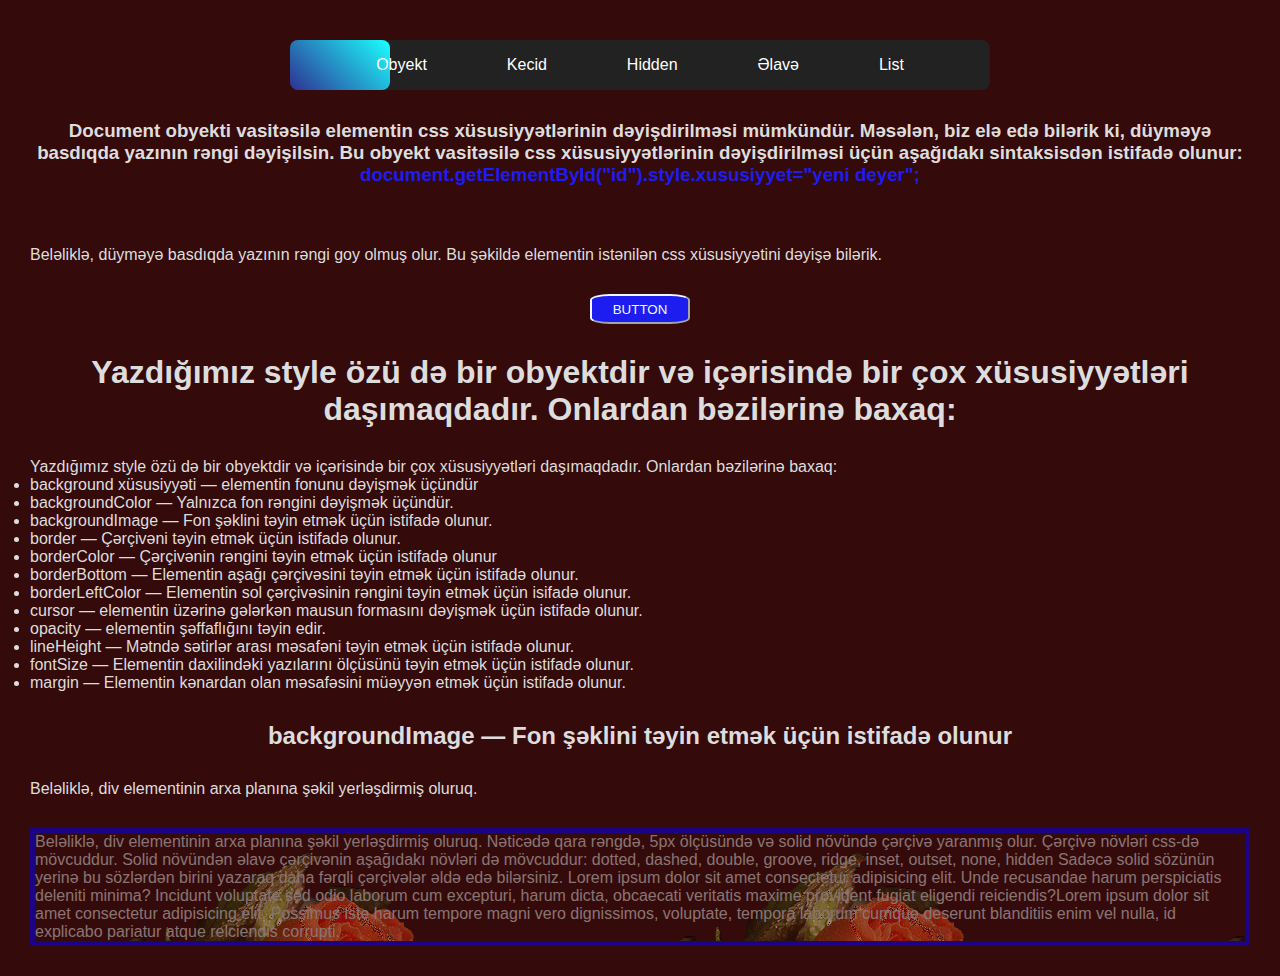
<file: index.html>
<!DOCTYPE html>
<html lang="en">
  <head>
    <meta charset="UTF-8" />
    <meta name="viewport" content="width=device-width, initial-scale=1.0" />
    <title>Javascript-4</title>
    <link rel="stylesheet" href="./css/style.css" />
  </head>

  <body>
    <header>
      <nav>
        <a href="index.html">Obyekt</a>
        <a href="sekil.html">Kecid</a>
        <a href="hidden.html">Hidden</a>
        <a href="add.html">Əlavə</a>
        <a href="classlist.html">List</a>
        <span></span>
      </nav>
    </header>
    <section>
      <div class="stil">
        <h3>
          Document obyekti vasitəsilə elementin css xüsusiyyətlərinin
          dəyişdirilməsi mümkündür. Məsələn, biz elə edə bilərik ki, düyməyə
          basdıqda yazının rəngi dəyişilsin. Bu obyekt vasitəsilə css
          xüsusiyyətlərinin dəyişdirilməsi üçün aşağıdakı sintaksisdən istifadə
          olunur:
          <br />
          <span
            >document.getElementById("id").style.xususiyyet="yeni deyer";
          </span>
        </h3>
      </div>

      <div id="tekst">
        Beləliklə, düyməyə basdıqda yazının rəngi goy olmuş olur. Bu şəkildə
        elementin istənilən css xüsusiyyətini dəyişə bilərik.
      </div>
      <button type="button" onclick="funksiya()" id="duyme">BUTTON</button>

      <div class="arxa">
        <h1>
          Yazdığımız style özü də bir obyektdir və içərisində bir çox
          xüsusiyyətləri daşımaqdadır. Onlardan bəzilərinə baxaq:
        </h1>
      </div>
      <div class="arxafon">
        Yazdığımız style özü də bir obyektdir və içərisində bir çox
        xüsusiyyətləri daşımaqdadır. Onlardan bəzilərinə baxaq:
        <ul>
          <li>background xüsusiyyəti — elementin fonunu dəyişmək üçündür</li>
          <li>backgroundColor — Yalnızca fon rəngini dəyişmək üçündür.</li>
          <li>
            backgroundImage — Fon şəklini təyin etmək üçün istifadə olunur.
          </li>
          <li>border — Çərçivəni təyin etmək üçün istifadə olunur.</li>
          <li>
            borderColor — Çərçivənin rəngini təyin etmək üçün istifadə olunur
          </li>
          <li>
            borderBottom — Elementin aşağı çərçivəsini təyin etmək üçün istifadə
            olunur.
          </li>
          <li>
            borderLeftColor — Elementin sol çərçivəsinin rəngini təyin etmək
            üçün isifadə olunur.
          </li>
          <li>
            cursor — elementin üzərinə gələrkən mausun formasını dəyişmək üçün
            istifadə olunur.
          </li>
          <li>opacity — elementin şəffaflığını təyin edir.</li>
          <li>
            lineHeight — Mətndə sətirlər arası məsafəni təyin etmək üçün
            istifadə olunur.
          </li>
          <li>
            fontSize — Elementin daxilindəki yazılarını ölçüsünü təyin etmək
            üçün istifadə olunur.
          </li>
          <li>
            margin — Elementin kənardan olan məsafəsini müəyyən etmək üçün
            istifadə olunur.
          </li>
        </ul>
      </div>
      <div class="numune">
        <h2>backgroundImage — Fon şəklini təyin etmək üçün istifadə olunur</h2>

        <p>
          Beləliklə, div elementinin arxa planına şəkil yerləşdirmiş oluruq.
        </p>
      </div>
      <div id="metn">
        Beləliklə, div elementinin arxa planına şəkil yerləşdirmiş oluruq.
        Nəticədə qara rəngdə, 5px ölçüsündə və solid növündə çərçivə yaranmış
        olur. Çərçivə növləri css-də mövcuddur. Solid növündən əlavə çərçivənin
        aşağıdakı növləri də mövcuddur: dotted, dashed, double, groove, ridge,
        inset, outset, none, hidden Sadəcə solid sözünün yerinə bu sözlərdən
        birini yazaraq daha fərqli çərçivələr əldə edə bilərsiniz. Lorem ipsum
        dolor sit amet consectetur adipisicing elit. Unde recusandae harum
        perspiciatis deleniti minima? Incidunt voluptate sed odio laborum cum
        excepturi, harum dicta, obcaecati veritatis maxime provident fugiat
        eligendi reiciendis?Lorem ipsum dolor sit amet consectetur adipisicing
        elit. Possimus iste harum tempore magni vero dignissimos, voluptate,
        tempora laborum cumque deserunt blanditiis enim vel nulla, id explicabo
        pariatur atque reiciendis corrupti.
      </div>
    </section>
    <script src="./app/script.js"></script>
  </body>
</html>
</file>
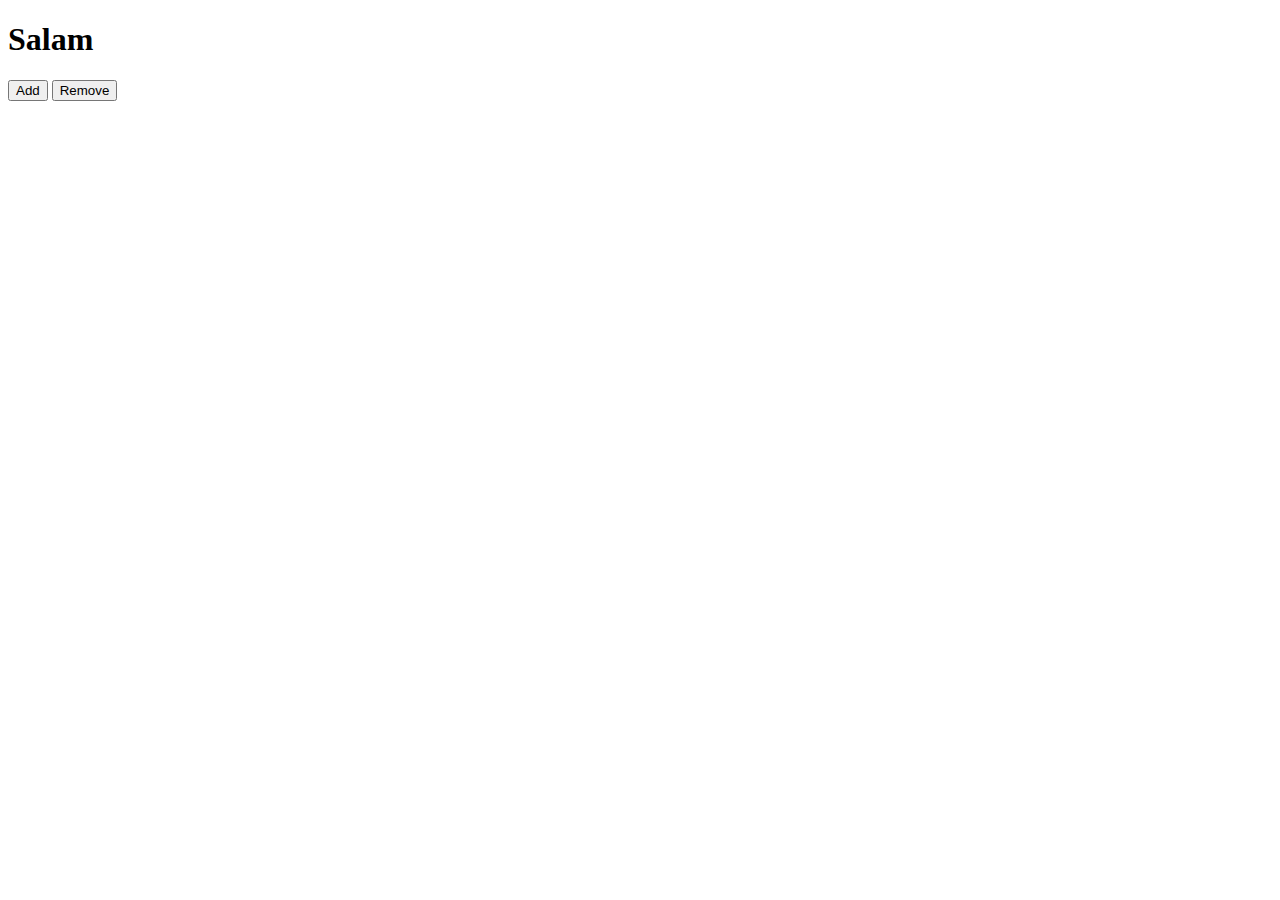
<file: add.html>
<!DOCTYPE html>
<html lang="en">
  <head>
    <meta charset="UTF-8" />
    <meta name="viewport" content="width=device-width, initial-scale=1.0" />
    <title>Document</title>
    <style>
        .a{
        color:red;
        transition: 1s;
        }
        </style>
        <h1 id="h1">Salam</h1>
        <button onclick="f1()">Add</button>
        <button onclick="f2()">Remove</button>

        <script>
        function f1(){
        h1.classList.add("a");
        }
        function f2(){
        h1.classList.remove("a");
        }
        </script>
  </body>
</html>
</file>
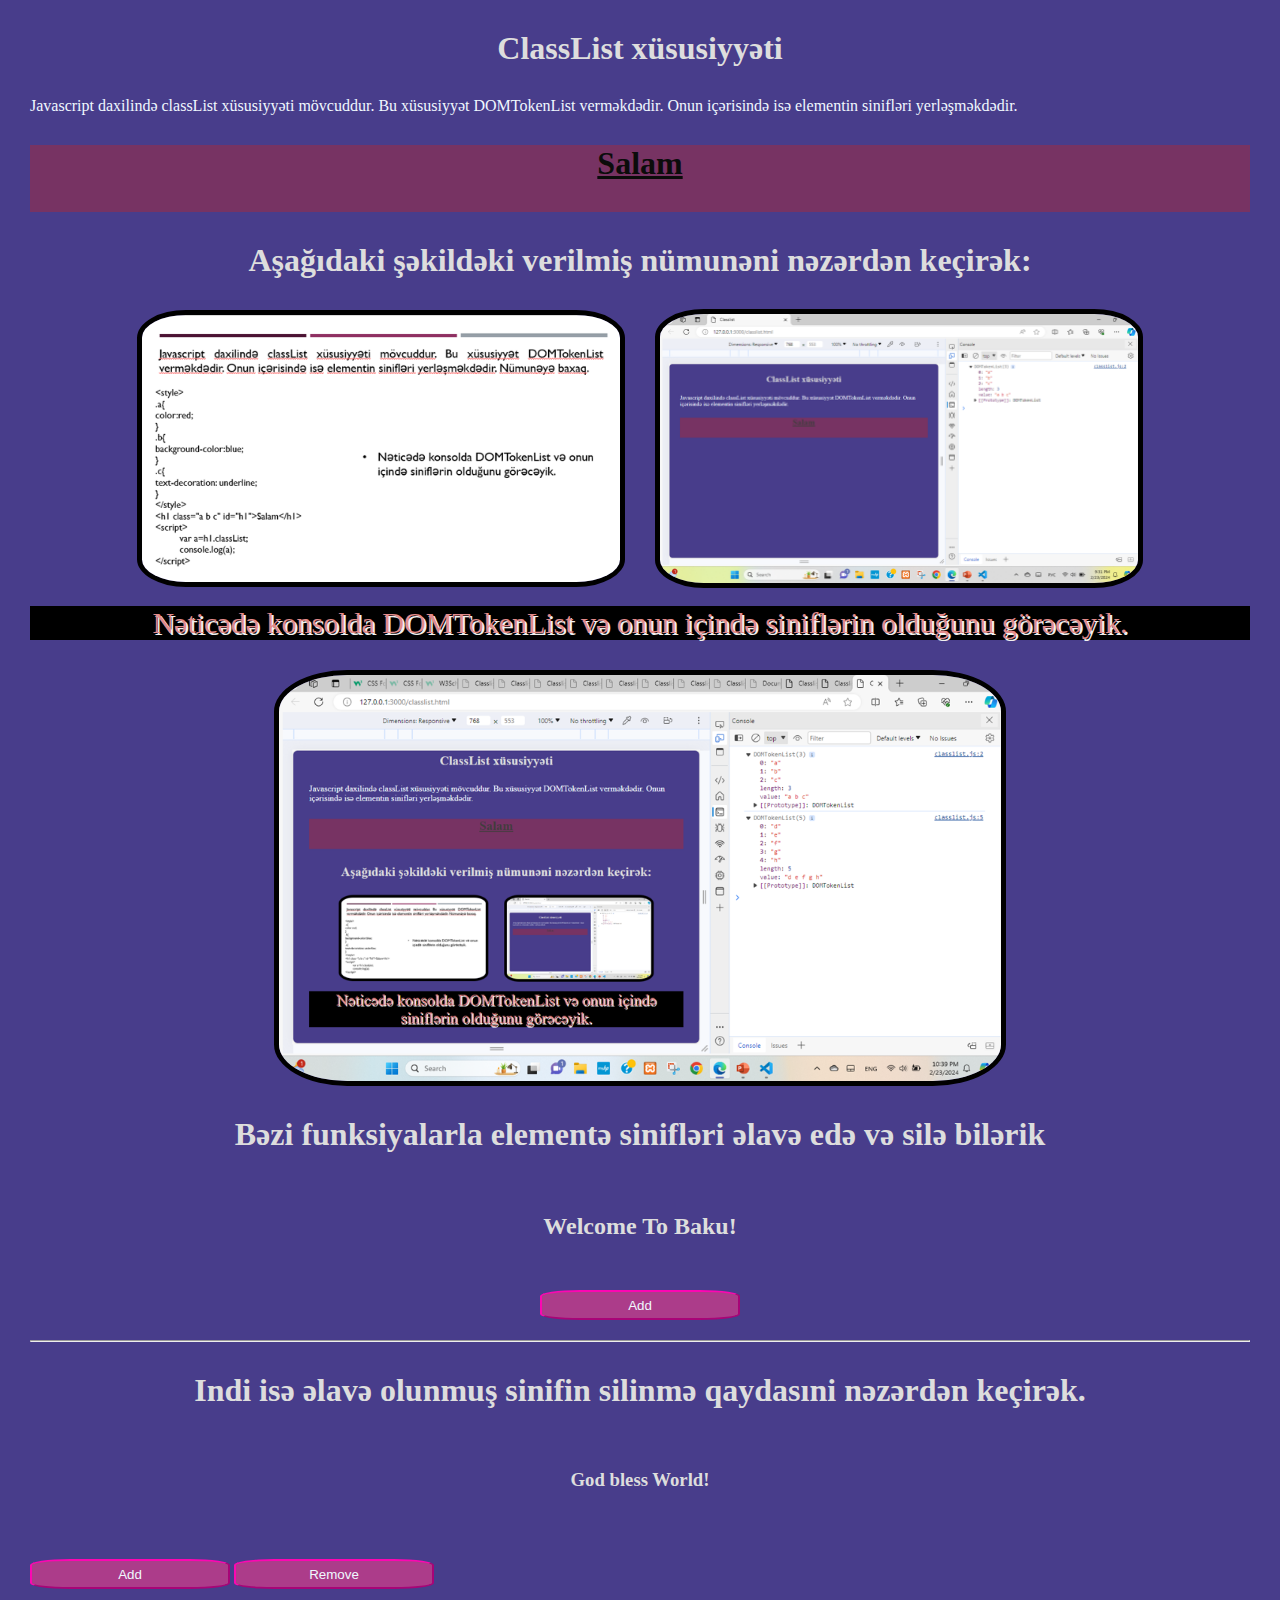
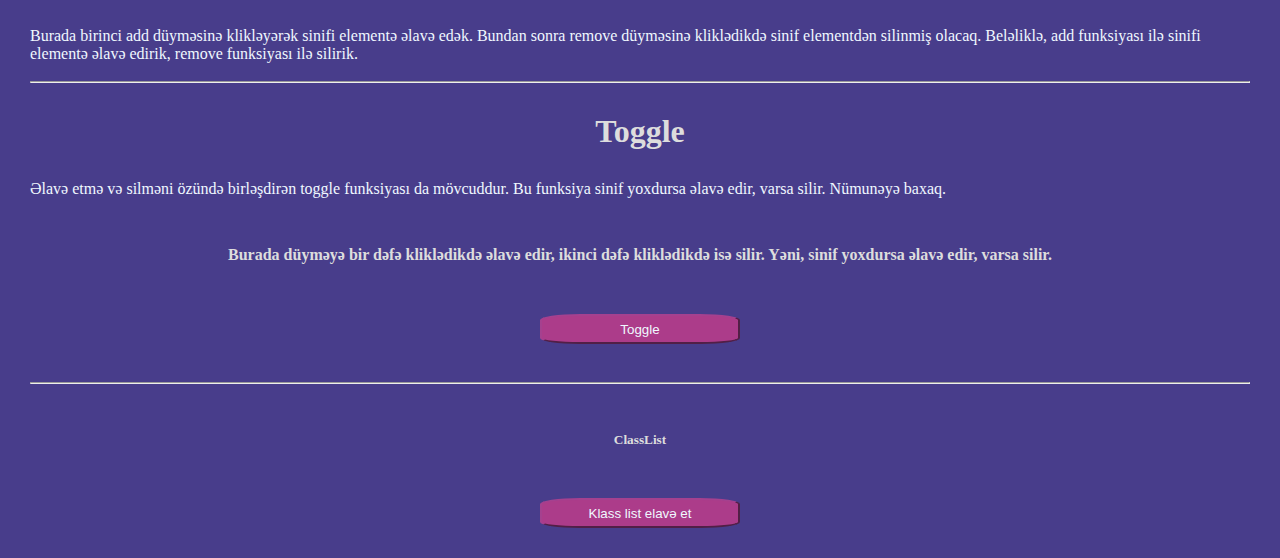
<file: classlist.html>
<!DOCTYPE html>
<html lang="en">
<head>
    <meta charset="UTF-8">
    <meta name="viewport" content="width=device-width, initial-scale=1.0">
    <title>Classlist</title>
    <link rel="stylesheet" href="./css/classlist.css">
</head>
<body>
    <section>
        <div class="list">
<h1>ClassList xüsusiyyəti 
</h1>
<p>Javascript daxilində classList xüsusiyyəti mövcuddur. Bu xüsusiyyət DOMTokenList verməkdədir. Onun içərisində isə elementin sinifləri yerləşməkdədir.</p>
</div>
        <h1 class="a b c" id="h1">Salam</h1>

     

<div class="netice">
    <h1>Aşağıdaki şəkildəki verilmiş nümunəni nəzərdən keçirək:</h1>
</div>
    

<div style="display: flex; align-items: center; gap: 30px; justify-content: center">
    <img src="./img/Picture2.png" alt="" class="left">
    
    <img src="./img/Picture1.png" alt="" class="right">
  </div>
  <br>

<p class="d e f g h" id="p">Nəticədə konsolda DOMTokenList və onun içində siniflərin olduğunu görəcəyik.
</p>
<div class="new">
    <img src="./img/Picture4.png" alt="" class="center">
</div>

    </section>
    <section class="first">
<div class="add">
    <h1>Bəzi funksiyalarla elementə sinifləri əlavə edə və silə bilərik
    </h1>
   
  
    <h2 id="h2">Welcome To Baku!</h2>


    <button onclick="f()">Add</button>
</div>
<hr>
<div class="remove">
    <h1>Indi isə əlavə olunmuş sinifin silinmə qaydasıni nəzərdən keçirək.
    </h1>
    <h3 id="h3">God bless World!</h3>
    <br>
<button onclick="f1()">Add</button>
<button onclick="f2()">Remove</button>
<br>
<br>
<p>Burada birinci add düyməsinə klikləyərək sinifi elementə əlavə edək. Bundan sonra remove düyməsinə kliklədikdə sinif elementdən silinmiş olacaq. Beləliklə, add funksiyası ilə sinifi elementə əlavə edirik, remove funksiyası ilə silirik.
</p>

</div>
<br>
<hr>

<div class="toggle">
    <h1>Toggle</h1>
    <p>Əlavə etmə və silməni özündə birləşdirən toggle funksiyası da mövcuddur. Bu funksiya sinif yoxdursa əlavə edir, varsa silir. Nümunəyə baxaq.
    </p>
    <br>
    <h4 id="h4">Burada düyməyə bir dəfə kliklədikdə əlavə edir, ikinci dəfə kliklədikdə isə silir. Yəni, sinif yoxdursa əlavə edir, varsa silir.
    </h4>
<button onclick="f3()">Toggle</button>

</div>
<br>
<hr>
<br>
<h5 class="next" id="h5">ClassList</h5>

<button onclick="klassAdd()">Klass list elavə et</button>

    </section>



    </main>
    <script src="./app/classlist.js"></script>
</body>
</html>
</file>
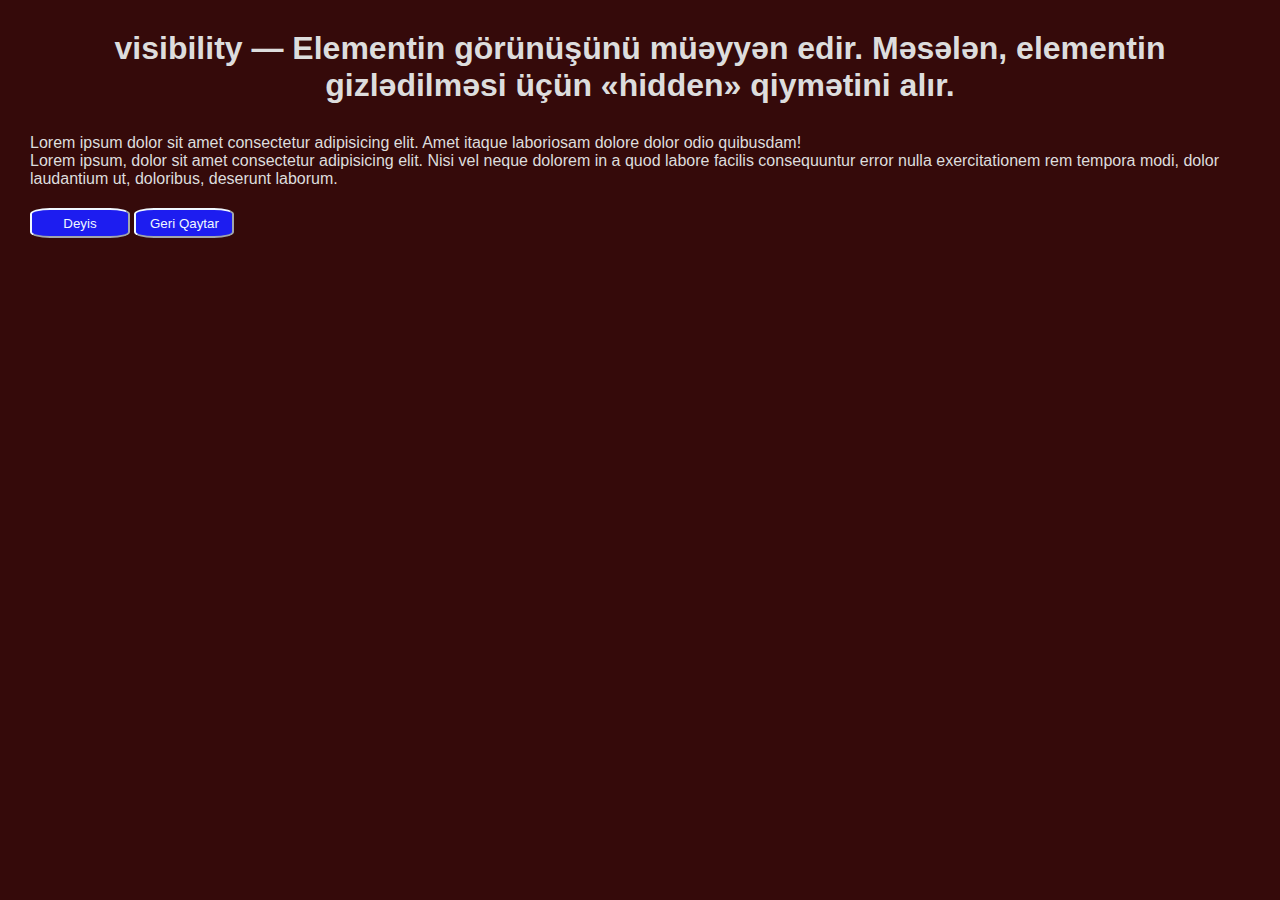
<file: hidden.html>
<!DOCTYPE html>
<html lang="en">
  <head>
    <meta charset="UTF-8" />
    <meta name="viewport" content="width=device-width, initial-scale=1.0" />
    <title>"visibility" və «hidden»</title>
    <link rel="stylesheet" href="./css/style.css" />
  </head>
  <body>
    <main>
      <section>
        <div class="hidden">
          <h1>
            visibility — Elementin görünüşünü müəyyən edir. Məsələn, elementin
            gizlədilməsi üçün «hidden» qiymətini alır.
          </h1>
        </div>
        <div id="megale">
          <div>
            <p>
              Lorem ipsum dolor sit amet consectetur adipisicing elit. Amet
              itaque laboriosam dolore dolor odio quibusdam!
            </p>
          </div>
          <div>
            <p>
              Lorem ipsum, dolor sit amet consectetur adipisicing elit. Nisi vel
              neque dolorem in a quod labore facilis consequuntur error nulla
              exercitationem rem tempora modi, dolor laudantium ut, doloribus,
              deserunt laborum.
            </p>
          </div>
        </div>
        <button type="button" onclick="change()" id="btn">Deyis</button>

        <button type="button" onclick="change2()" id="btn2">Geri Qaytar</button>
      </section>
    </main>
    <script src="./app/hidden.js"></script>
  </body>
</html>
</file>
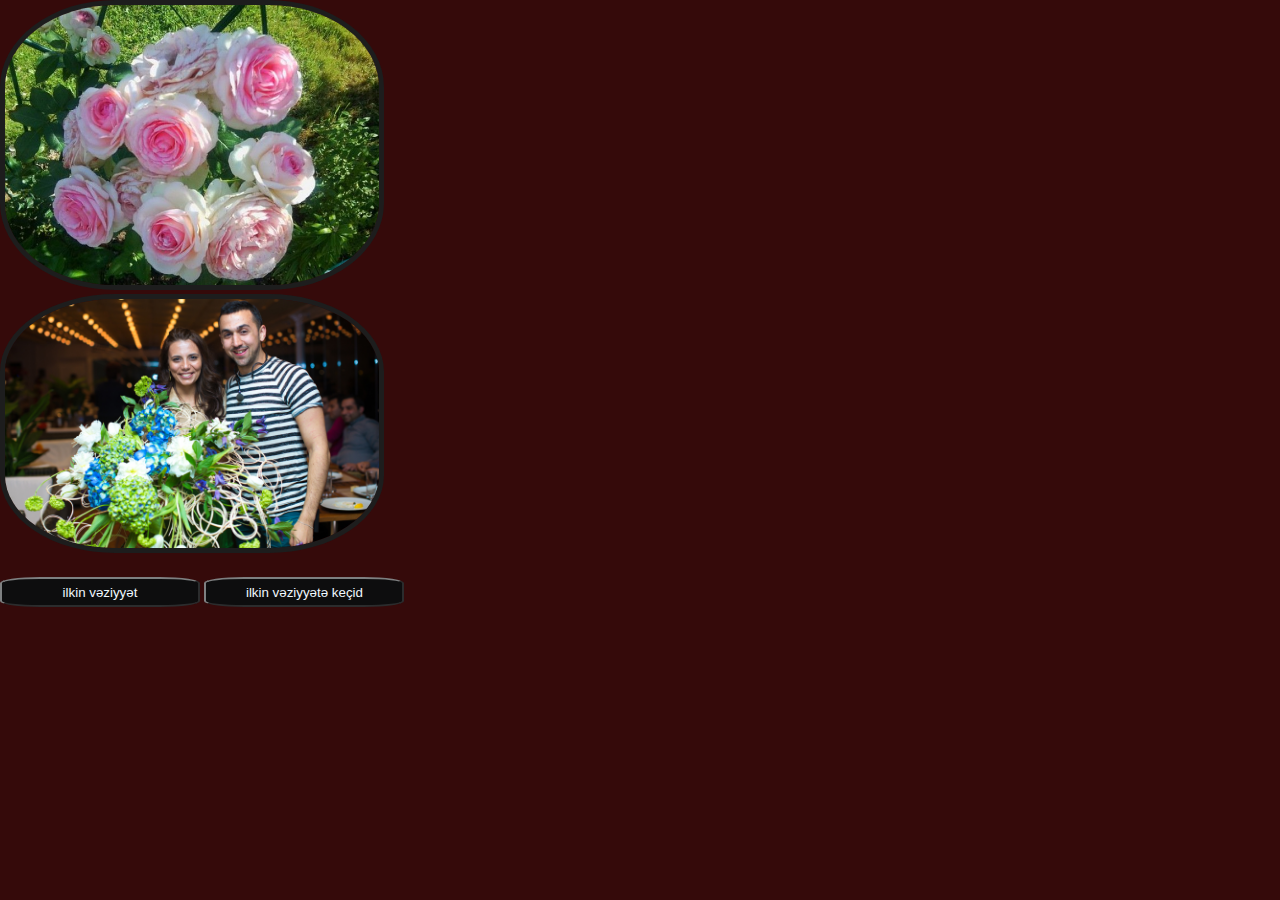
<file: sekil.html>
<!DOCTYPE html>
<html lang="en">
  <head>
    <meta charset="UTF-8" />
    <meta name="viewport" content="width=device-width, initial-scale=1.0" />
    <title>Document</title>
    <link rel="stylesheet" href="./css/style.css" />
  </head>
  <body>
    <div id="image">
      <div>
        <img src="./img/23.jpg" alt="" />
      </div>
      <div>
        <img src="./img/lilac.jpg" alt="" />
      </div>
    </div>

    <button type="button" onclick="change2()" id="btn3">ilkin vəziyyət</button>

    <button type="button" onclick="change3()" id="btn4">
      ilkin vəziyyətə keçid
    </button>
    <script src="./app/sekil.js"></script>
  </body>
</html>
</file>
<file: css/style.css>
* {
  box-sizing: border-box;
  margin: 0;
  padding: 0;
}
html {
  background-color: rgb(53, 10, 10);
  color: #ddd;
  font-family: Arial, Helvetica, sans-serif;
}
header {
  margin-top: 30px;
  display: flex;
  justify-content: center;
  align-items: center;
}
nav {
  margin-top: 10px;
  position: relative;
  width: 700px;
  height: 50px;
  background: #222;
  border-radius: 8px;
  display: flex;
  justify-content: center;
  align-items: center;
}
nav a {
  position: relative;
  display: inline-block;
  font-size: 1em;
  color: #fff;
  text-decoration: none;
  padding: 0 40px;
  z-index: 1;
}
nav span {
  position: absolute;
  top: 0;
  left: 0;
  width: 100px;
  height: 100%;
  background: linear-gradient(45deg, #2e3192, #1bffff);
  border-radius: 8px;
  transition: 0.5s ease;
}
nav a:nth-child(1):hover ~ span {
}
nav a:nth-child(2):hover ~ span {
}
nav a:nth-child(3):hover ~ span {
}
nav a:nth-child(4):hover ~ span {
}
nav a:nth-child(5):hover ~ span {
}
section {
  margin: 30px 30px 30px 30px;
}
h1,
h2,
h3 {
  color: #ddd;
  text-align: center;
  margin-top: 30px;
  padding-bottom: 30px;
}
.stil span {
  color: rgb(29, 29, 240);
}
#duyme {
  display: block;
  background-color: rgb(29, 29, 240);
  border-color: aliceblue;
  border-radius: 20%;
  color: aliceblue;
  height: 30px;
  width: 100px;
  margin: 0 auto;
  margin-top: 30px;
}
#btn,
#btn2 {
  background-color: rgb(29, 29, 240);
  border-color: aliceblue;
  border-radius: 20%;
  color: aliceblue;
  height: 30px;
  width: 100px;
  display: inline-block;
  margin-top: 30px;
  margin: 20px auto;
  cursor: pointer;
}
#btn3,
#btn4 {
  background-color: rgb(13, 13, 14);
  border-color: rgb(126, 128, 129);
  border-radius: 20%;
  color: aliceblue;
  height: 30px;
  width: 200px;
  display: inline-block;
  margin-top: 30px;
  margin: 20px auto;
  cursor: pointer;
}
#tekst {
  margin-top: 30px;
}
#metn {
  margin-top: 30px;
}
#image img {
  height: 30%;
  width: 30%;
  border-radius: 30%;
  border: 5px solid rgb(29, 29, 29);
}
</file>
<file: css/classlist.css>
* {
  box-sizing: border-box;
  margin: 0;
  padding: 0;
}
html {
  color: aliceblue;
  background-color: darkslateblue;
}

section {
  margin: 30px 30px 30px 30px;
}
h1,
h2,
h3,
h4,
h5 {
  color: #ddd;
  text-align: center;
  margin-top: 30px;
  padding-bottom: 30px;
}
.a {
  color: rgb(11, 12, 11);
}
.b {
  background-color: rgb(119, 51, 99);
}
.c {
  text-decoration: underline;
}

.right {
  display: block;
  margin: 0 right;
  width: 40%;
  border-radius: 10%;
  border: 5px solid black;
}
.left {
  display: block;
  margin: 0 left;
  width: 40%;
  border-radius: 10%;
  border: 5px solid black;
}
.d {
  color: rgb(226, 139, 139);
}
.e {
  background-color: black;
}
.f {
  text-align: center;
}
.g {
  text-shadow: 2px 2px rgb(241, 240, 240);
}
.h {
  font-size: 30px;
}
.center {
  display: block;
  margin: 0 auto;
  width: 60%;
  border-radius: 10%;
  border: 5px solid black;
  margin-top: 30px;
}

.z {
  color: rgb(148, 23, 127);
  transition: 1s;
}

.x {
  color: rgb(33, 36, 33);
  transition: 1s;
}

.w {
  color: rgb(153, 35, 100);
}
.add button {
  background-color: rgb(172, 60, 138);
  border-color: rgb(252, 7, 178);
  border-radius: 20%;
  color: aliceblue;
  height: 30px;
  width: 200px;
  display: block;
  margin-top: 30px;
  margin: 20px auto;
  cursor: pointer;
}
.remove button {
  background-color: rgb(172, 60, 138);
  border-color: rgb(252, 7, 178);
  border-radius: 20%;
  color: aliceblue;
  height: 30px;
  width: 200px;
  display: inline-block;
  margin-top: 30px;
  margin: 20px auto;
  cursor: pointer;
}
.toggle button {
  background-color: rgb(172, 60, 138);
  border-color: rgb(165, 65, 143);
  border-radius: 20%;
  color: aliceblue;
  height: 30px;
  width: 200px;
  display: block;
  margin-top: 30px;
  margin: 20px auto;
  cursor: pointer;
}
.border {
  border: 4px solid rgb(19, 18, 18);
  background-color: rgb(29, 165, 86);
  width: 150px;
  border-radius: 20%;
  transform: translateY(100px);
  margin: 0 auto;
  text-align: center;
}

button {
  background-color: rgb(172, 60, 138);
  border-color: rgb(165, 65, 143);
  border-radius: 20%;
  color: aliceblue;
  height: 30px;
  width: 200px;
  display: block;
  margin-top: 30px;
  margin: 20px auto;
  cursor: pointer;
}
</file>
